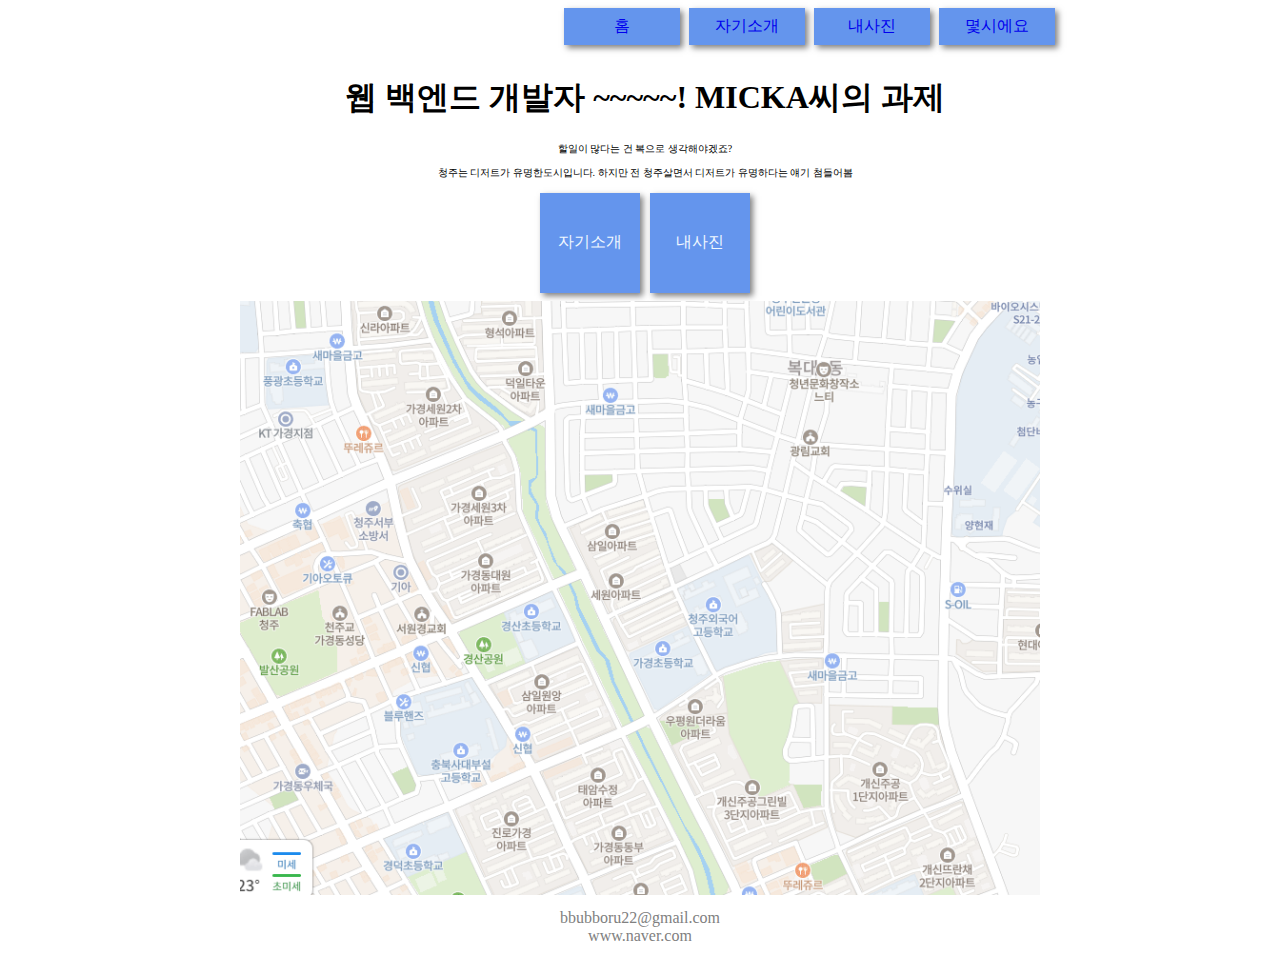
<file: src/main/webapp/index.html>
<!DOCTYPE html>
<html lang="en">
<head>
    <meta charset="UTF-8">
    <title>부스트코스 과제 1</title>
    <link rel="stylesheet" href="css/header.css">
    <link rel="stylesheet" href="css/footer.css">
    <link rel="stylesheet" href="css/index.css">
</head>
<body>
<header>
    <div>
        <ul>
            <li><a href="index.html">홈</a></li>
            <li><a href="aboutme.html">자기소개</a></li>
            <li><a href="photo.html">내사진</a></li>
            <li><a href="aboutme/today">몇시에요</a></li>
        </ul>
    </div>
</header>
<article class="contents">
    <section>
        <h1> 웹 백엔드 개발자 ~~~~~! MICKA씨의 과제 </h1>
    </section>
    <section>
        <p>할일이 많다는 건 복으로 생각해야겠죠? </p>
        <p>청주는 디저트가 유명한도시입니다. 하지만 전 청주살면서 디저트가 유명하다는 얘기 첨들어봄</p>
    </section>
    <section>
        <div><a href="aboutme.html">자기소개</a></div>
        <div><a href="photo.html">내사진</a> </div>
    </section>
    <section>
        <img src="img/map.png" alt="">
    </section>
</article>
<footer>
    <span>bbubboru22@gmail.com</span> </br>
    <span>www.naver.com</span>
</footer>
</body>
</html>
</file>
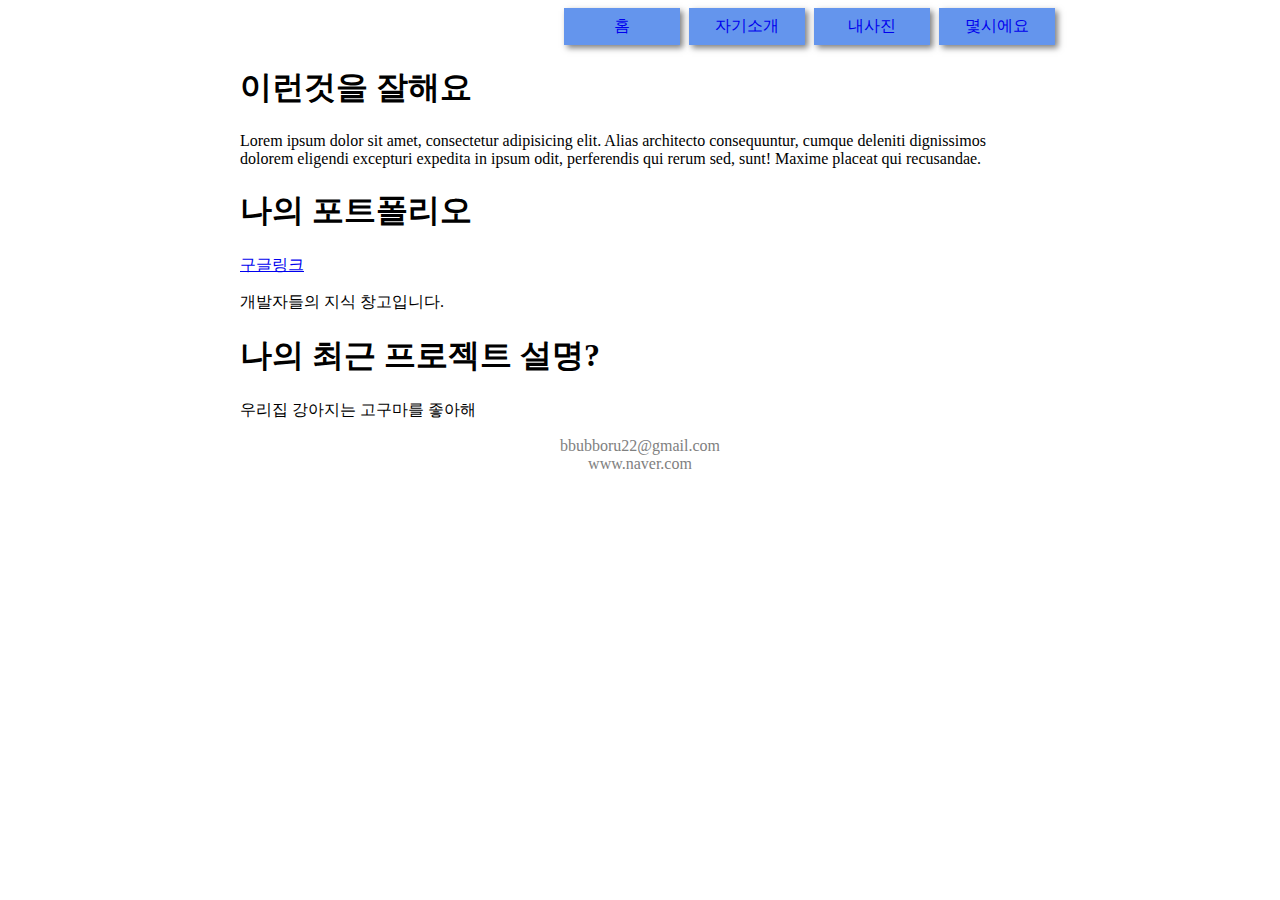
<file: src/main/webapp/WEB-INF/aboutme.html>
<!DOCTYPE html>
<html lang="en">
<head>
    <meta charset="UTF-8">
    <title>aboutme</title>
    <link rel="stylesheet" href="../css/header.css">
    <link rel="stylesheet" href="../css/footer.css">
    <link rel="stylesheet" href="../css/aboutme.css">
</head>
<body>
<header>
    <div>
        <ul>
            <li><a href="index.html">홈</a></li>
            <li><a href="aboutme.html">자기소개</a></li>
            <li><a href="photo.html">내사진</a></li>
            <li><a href="aboutme/today">몇시에요</a></li>
        </ul>
    </div>
</header>
<section>
    <h1>이런것을 잘해요</h1>
    <p>Lorem ipsum dolor sit amet, consectetur adipisicing elit. Alias architecto consequuntur, cumque deleniti
        dignissimos dolorem eligendi excepturi expedita in ipsum odit, perferendis qui rerum sed, sunt! Maxime placeat
        qui recusandae.</p>

    <h1>나의 포트폴리오</h1>
    <p><a href="www.google.com"> 구글링크</a></p>
    <p>개발자들의 지식 창고입니다.</p>

    <h1>나의 최근 프로젝트 설명?</h1>
    <p>우리집 강아지는 고구마를 좋아해</p>

</section>
<!--어떠한 작업 1을 제가 수정할게욥!!!-->
<!--어떠한 작업 2-->
<!--어떠한 작업 3-->
<!--어떠한 작업 4를 수행하고 있다 나는 지금 그리고 reabse작업을 수행하고 -->
<!--stash pop을 통해서 작업 과정을 꺼냈따!!! 그리고 push할거임-->

<footer>
    <span>bbubboru22@gmail.com</span> </br>
    <span>www.naver.com</span>
</footer>
</body>
</html>
</file>
<file: src/main/webapp/css/header.css>
ul{
    margin: 0 auto;
    width: 800px;
    text-align: right;
}
ul > li {
    list-style: none;
    display: inline-block;
    text-decoration: none;
    background-color: cornflowerblue;
    text-align: center;
    width: 100px;
    padding: 8px;
    margin-right: 5px;
    box-shadow: 3px 3px 6px rgba(0, 0, 0, 0.5);

}

ul > li > a{
    text-decoration: none;
}
</file>
<file: src/main/webapp/css/footer.css>
footer {
    width: 800px;
    text-align: center;
    color: gray;
    margin: 0 auto;
}
</file>
<file: src/main/webapp/css/index.css>
.contents{
    width: 800px;
    padding: 10px;
    text-align: center;
}
article{
    margin: 0 auto;
}
section{
    width : 800px;
    margin: 5px;
}
article> section> p{
    font-size: 10px;
}
article> section > div {
    background-color: cornflowerblue;
    display: inline-block;
    margin: 3px;
    width: 100px;
    height: 100px;
}

article> section > div >a {
    height: 20px;
    display: flex;
    height: 100px;
    align-items: center;
    justify-content: center;
    color: aliceblue;
    text-decoration: none;
    box-shadow: 3px 3px 6px rgba(0, 0, 0, 0.5);
    cursor: pointer;
}
section:nth-child(4){
    margin: 0  auto;
}

img{
    width: 800px;
}
</file>
<file: src/main/webapp/css/aboutme.css>
section {
    margin: 0 auto;
    width: 800px;
}
</file>
